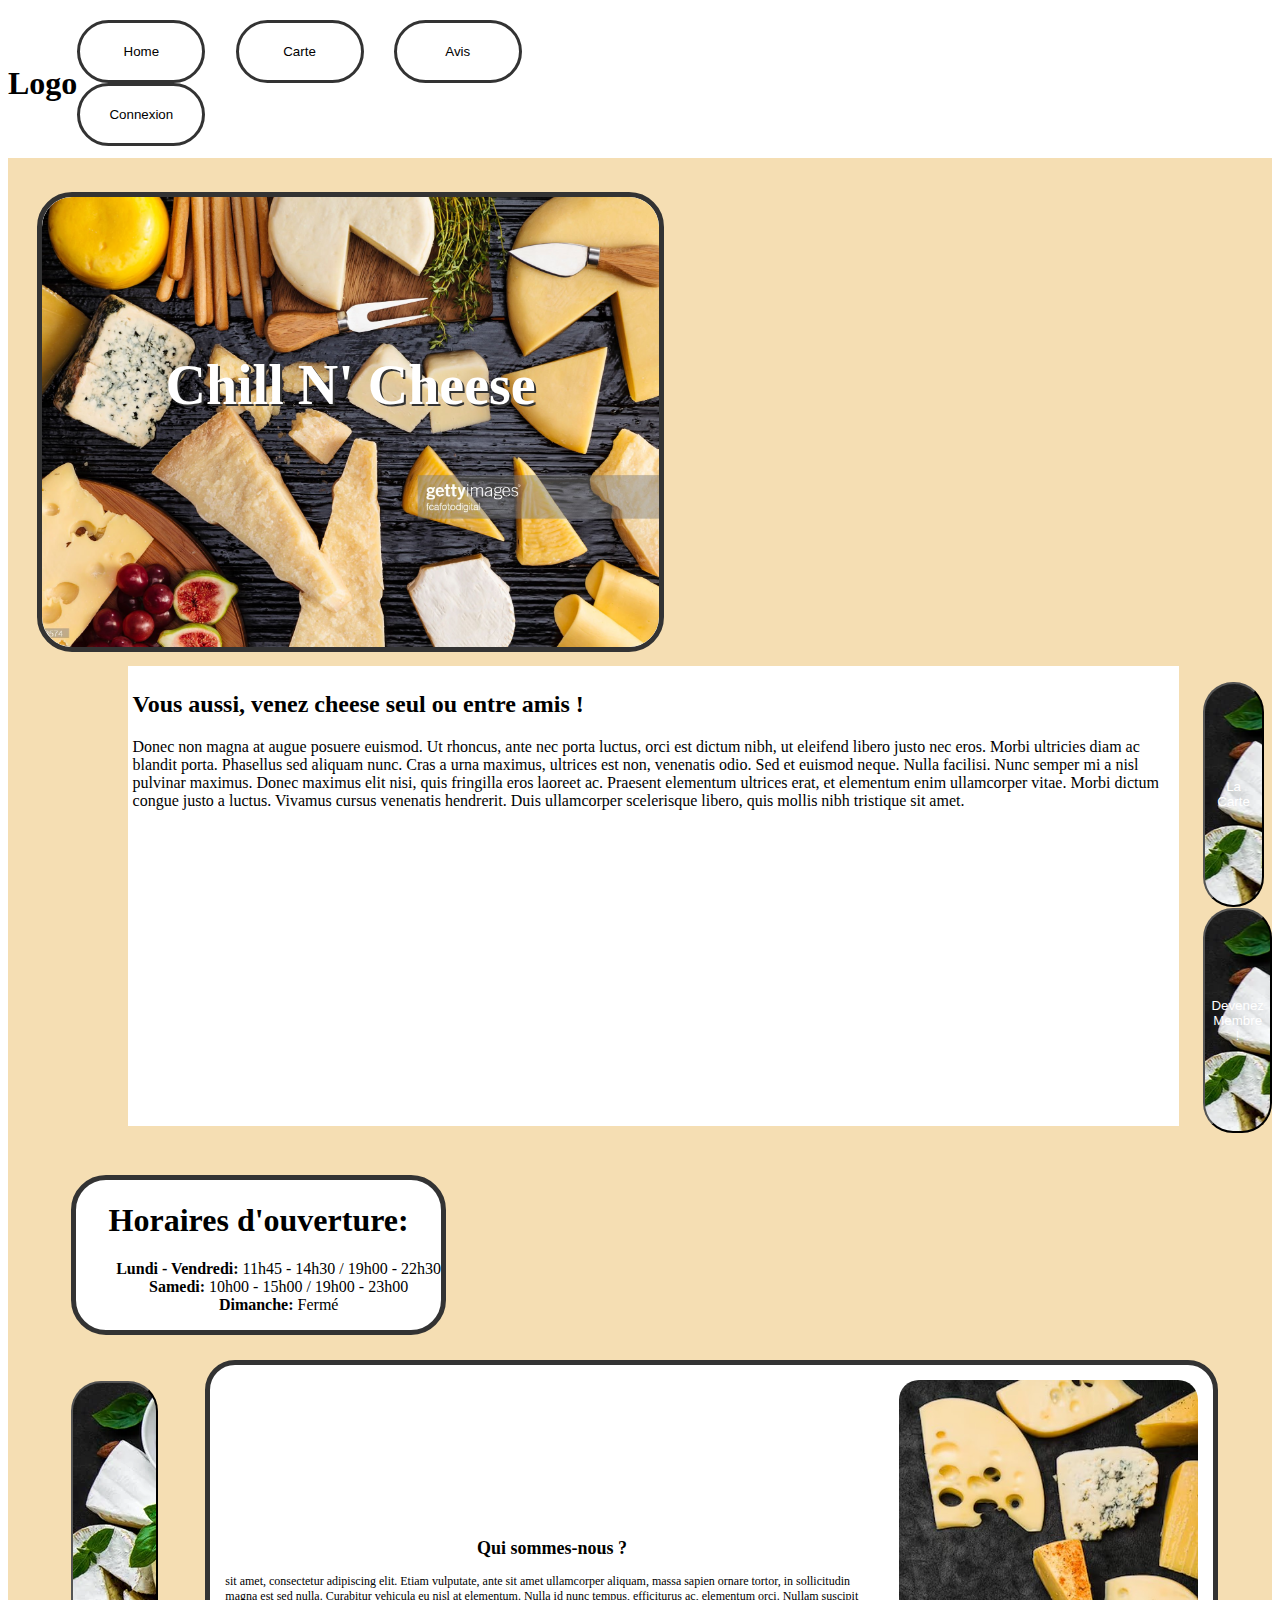
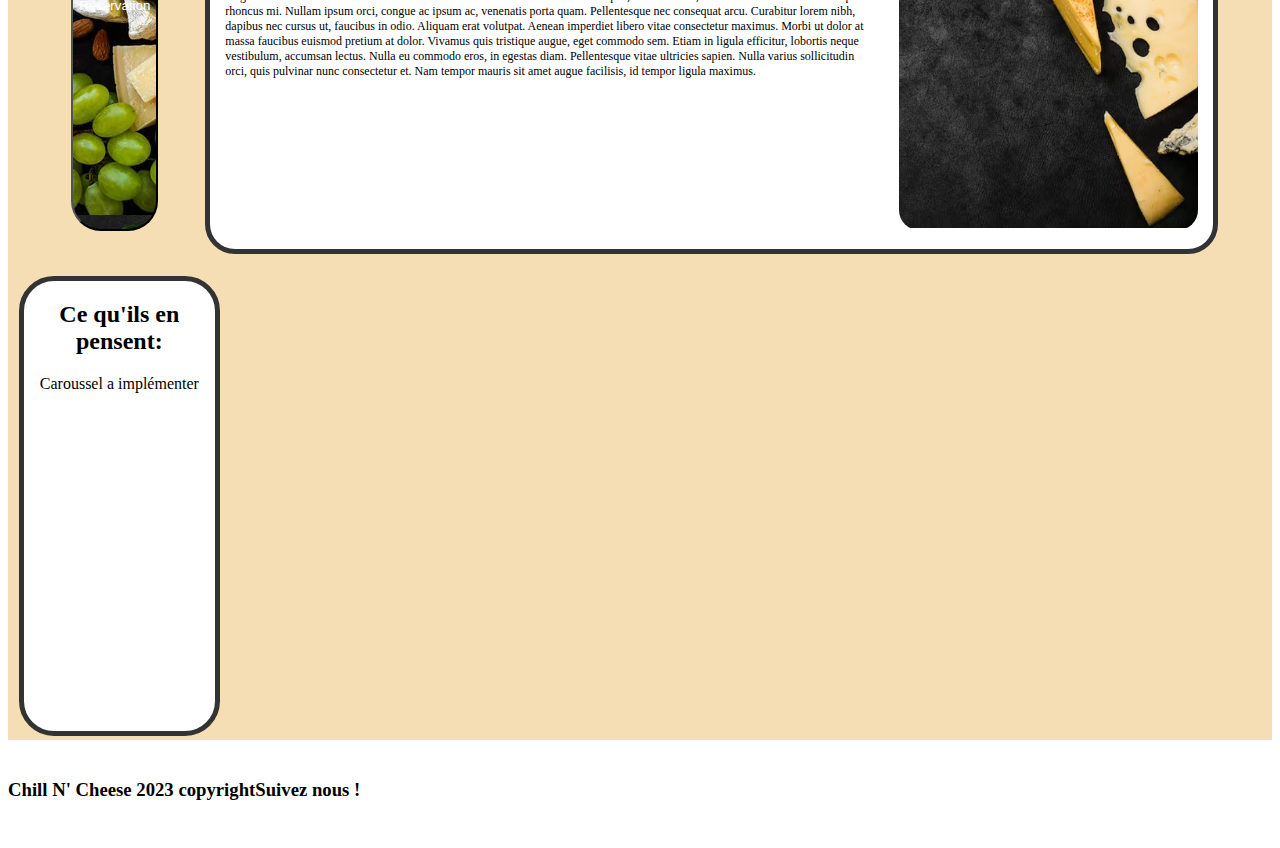
<file: index.html>
<!DOCTYPE html>
<html lang="fr">

<head>
  <meta charset="UTF-8">
  <meta http-equiv="X-UA-Compatible" content="IE=edge">
  <meta name="viewport" content="width=device-width, initial-scale=1.0">
  <link rel="stylesheet" href="style.css">
  <link rel="stylesheet" href="https://cdn.jsdelivr.net/npm/bootstrap@5.2.3/dist/css/bootstrap.min.css"
    integrity="sha384-rbsA2VBKQhggwzxH7pPCaAqO46MgnOM80zW1RWuH61DGLwZJEdK2Kadq2F9CUG65" crossorigin="anonymous">
  <title>Chill N' Cheese</title>
</head>

<body>
  <div class="container-fluid">

    <header class="header row bg-dark text-white">
      <div class="col-4">
        <h1>Logo</h1>
      </div>
      <div class="col-8">
        <nav class="navbar">
          <button>Home</button>
          <button>Carte</button>
          <button>Avis</button>
          <button>Connexion</button>
        </nav>
      </div>
    </header>

    <main class="home-main">

      <div class="row">

        <div class="col">
          <div class="title">
            <h1>Chill N' Cheese</h1>
            <img src="assets/images/fondfromage.jpg">
          </div>
        </div>

      </div>

      <div class="row">

        <div class="col-6">
          <article class="welcome">
            <h2>Vous aussi, venez cheese seul ou entre amis !</h2>
            <p>
              Donec non magna at augue posuere euismod. Ut rhoncus, ante nec porta luctus, orci est dictum nibh, ut eleifend libero justo nec eros.
              Morbi ultricies diam ac blandit porta. Phasellus sed aliquam nunc. Cras a urna maximus, ultrices est non, venenatis odio. Sed et euismod neque.
              Nulla facilisi. Nunc semper mi a nisl pulvinar maximus. Donec maximus elit nisi, quis fringilla eros laoreet ac. 
              Praesent elementum ultrices erat, et elementum enim ullamcorper vitae. Morbi dictum congue justo a luctus. 
            Vivamus cursus venenatis hendrerit. Duis ullamcorper scelerisque libero, quis mollis nibh tristique sit amet.
          </p>
          </article>
        </div>

        <div class="col-6">
          <section class="front-buttons">
            <div class="row">
              <button class="front-card-button">La Carte</button>
            </div>
            <div class="row">
              <button class="membre-button">Devenez Membre !</button>
            </div>
          </section>  
        </div>

      </div>

      <div class="row">
        
        <div class="hours col">
          <h1>Horaires d'ouverture:</h1>
          <ul class="days">
            <li><strong>Lundi - Vendredi:</strong> 11h45 - 14h30 / 19h00 - 22h30</li>
            <li><strong>Samedi:</strong> 10h00 - 15h00 / 19h00 - 23h00</li>
            <li><strong>Dimanche:</strong> Fermé</li>
          </ul>
        </div>

      </div> 

      <div class="row">

        <div class="reservation col-2">
          <button class="reservation-button">Réservation</button>
        </div>

        <div class="col-9">
          <article class="presentation">
            <div class="presentation-text">
              <h2>Qui sommes-nous ?</h2>
              <p>
                sit amet, consectetur adipiscing elit. Etiam vulputate, ante sit amet ullamcorper aliquam, massa sapien ornare tortor, in sollicitudin magna est sed nulla.
                Curabitur vehicula eu nisl at elementum. Nulla id nunc tempus, efficiturus ac, elementum orci. Nullam suscipit rhoncus mi.
                Nullam ipsum orci, congue ac ipsum ac, venenatis porta quam. Pellentesque nec consequat arcu. 
                Curabitur lorem nibh, dapibus nec cursus ut, faucibus in odio. Aliquam erat volutpat.
                Aenean imperdiet libero vitae consectetur maximus. Morbi ut dolor at massa faucibus euismod pretium at dolor. 
                Vivamus quis tristique augue, eget commodo sem. Etiam in ligula efficitur, lobortis neque vestibulum, accumsan lectus. 
                Nulla eu commodo eros, in egestas diam. Pellentesque vitae ultricies sapien. Nulla varius sollicitudin orci, quis pulvinar nunc consectetur et. 
                Nam tempor mauris sit amet augue facilisis, id tempor ligula maximus.
              </p>
            </div>
            <div>
              <img class="presentation-image" src="assets/images/fondfromage3.jpg"> 
            </div>
          </article>
        </div>

      </div>

      <div class="row">

        <div class="col">
          <section class="notice">
            <h2 class="notice-title">Ce qu'ils en pensent:
            </h2>
            <p>Caroussel a implémenter</p>
          </section>
        </div>
      </div>
      
    </main>

    <footer class="footer row bg-dark text-white">
      <div class="col-6">
        <!--LOGO-->
        <h3>Chill N' Cheese 2023 copyright</h3>
      </div>
      <div class="col-6">
        <h3>Suivez nous !</h3>
      </div>
    </footer>

  </div>

  <script src="https://code.jquery.com/jquery-3.2.1.slim.min.js"></script>
  <script src="https://maxcdn.bootstrapcdn.com/bootstrap/4.0.0/js/bootstrap.min.js"></script>
</body>

</html>
</file>
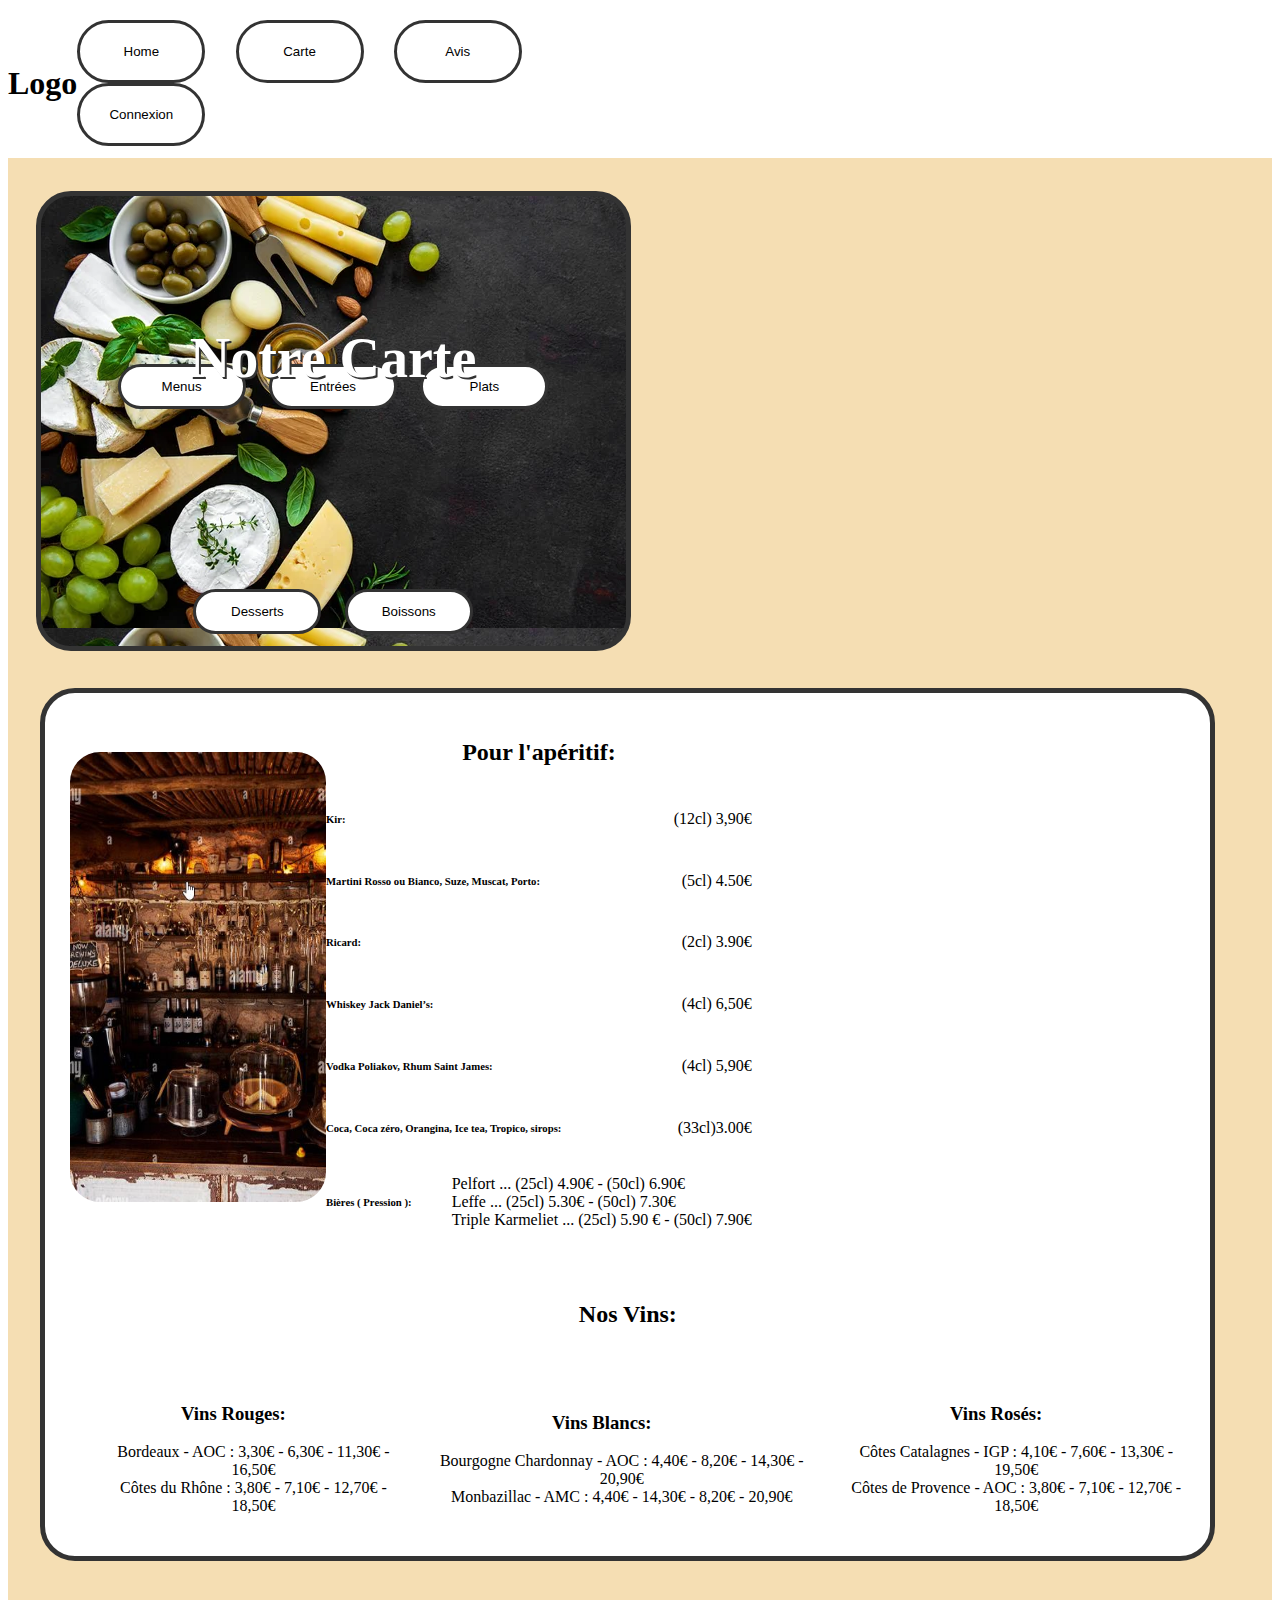
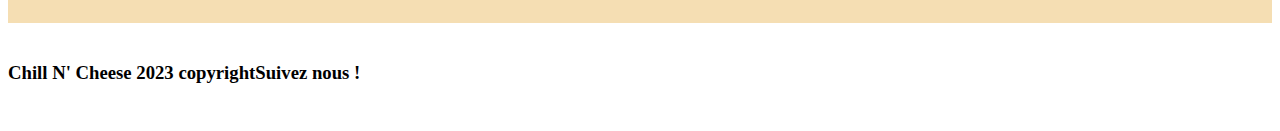
<file: pages/boissons.html>
<!DOCTYPE html>
<html lang="fr">
<head>
    <meta charset="UTF-8">
    <meta http-equiv="X-UA-Compatible" content="IE=edge">
    <meta name="viewport" content="width=device-width, initial-scale=1.0">
    <title>Chill N' Cheese - Nos boissons</title>
    <link rel="stylesheet" href="../style.css">
    <link rel="stylesheet" href="https://cdn.jsdelivr.net/npm/bootstrap@5.2.3/dist/css/bootstrap.min.css"
    integrity="sha384-rbsA2VBKQhggwzxH7pPCaAqO46MgnOM80zW1RWuH61DGLwZJEdK2Kadq2F9CUG65" crossorigin="anonymous">
</head>
<body>
    <div class="container-fluid">

        <header class="header row bg-dark text-white">

            <div class="col-4">
              <h1>Logo</h1>
            </div>
            <div class="col-8">
              <nav class="navbar">
                <button>Home</button>
                <button>Carte</button>
                <button>Avis</button>
                <button>Connexion</button>
              </nav>
            </div>
        </header>

        <main class="main">

            <div class="row">

                <div class="col">
                  <div class="card-title">
                    <h1>Notre Carte</h1>
                    <button>Menus</button>
                    <button>Entrées</button>
                    <button>Plats</button>
                    <button>Desserts</button>
                    <button>Boissons</button>
                  </div>
                </div>
        
            </div>

           <div class="row">

                <div class="col">
                    <div class="drink-main">

                        <div class="row">

                            <div class="col-3">
                                <img class="drink-image" src="../assets/images/fondBoissons.jpg">
                            </div>
                            <div class="col-9 drink-div">
                                <h2 class="drink-title">Pour l'apéritif:</h2>
                                <section class="drinks">
                                    <div class="row-cols">

                                       
                                        <article class="col drink-layout">
                                            <h6>Kir:</h6>
                                            <p class="drink-text">(12cl) 3,90€</p>
                                        </article>

                                        <article class="col drink-layout">
                                            <h6>Martini Rosso ou Bianco, Suze, Muscat, Porto:</h6>
                                            <p class="drink-text">(5cl) 4.50€</p>
                                        </article>

                                        <article class="col drink-layout">
                                            <h6>Ricard:</h6>
                                            <p class="drink-text">(2cl) 3.90€</p>
                                        </article>

                                        <article class="col drink-layout">
                                            <h6>Whiskey Jack Daniel’s:</h6>
                                            <p class="drink-text">(4cl) 6,50€</p>
                                        </article>

                                        <article class="col drink-layout">
                                            <h6>Vodka Poliakov, Rhum Saint James:</h6>
                                            <p class="drink-text">(4cl) 5,90€</p>
                                        </article>

                                        <article class="col drink-layout">
                                            <h6>Coca, Coca zéro, Orangina, Ice tea, Tropico, sirops:</h6>
                                            <p class="drink-text">(33cl)3.00€</p>
                                        </article>

                                        <article class="col drink-layout">
                                            <h6>Bières ( Pression ):</h6>
                                            <ul class="drink-text">
                                              <li class="drink-item">Pelfort ... (25cl) 4.90€ - (50cl) 6.90€</li>
                                              <li>Leffe ...   (25cl) 5.30€  - (50cl) 7.30€</li>
                                              <li>Triple Karmeliet ... (25cl) 5.90 € - (50cl) 7.90€</li>
                                            </ul>
                                          </article>
                                          


                                    </div>
                                </section>
                            </div>

                        </div>

                        <div class="row">

                            <div class="col">
                                <h2 class="drink-title"> Nos Vins:</h2>
                                <div class="wine row">
                                            <div class="col-6 wine-details">
                                                <h3>Vins Rouges:</h3>
                                                <ul>
                                                    <li>Bordeaux - AOC : 3,30€ - 6,30€ - 11,30€ - 16,50€</li>
                                                    <li>Côtes du Rhône : 3,80€ - 7,10€ - 12,70€ - 18,50€</li>
                                                </ul>
                                            </div>
                                            <div class="col-6 wine-details">
                                                <h3>Vins Blancs:</h3>
                                                <ul>
                                                    <li>Bourgogne Chardonnay - AOC :   4,40€ - 8,20€ - 14,30€ - 20,90€</li>
                                                    <li>Monbazillac - AMC :                  4,40€ - 14,30€ - 8,20€ - 20,90€</li>
                                                </ul>
                                            </div>
                                            <div class="col-12 wine-details">
                                                <h3>Vins Rosés:</h3>
                                                <ul>
                                                    <li>Côtes Catalagnes - IGP : 4,10€ - 7,60€ - 13,30€ - 19,50€</li>
                                                    <li>Côtes de Provence - AOC : 3,80€ - 7,10€ - 12,70€ - 18,50€</li>
                                                </ul>
                                            </div>
                                </div>
                            </div>

                        </div>
                    </div>
                </div>
            </div>
        </main>



        <footer class="footer row bg-dark text-white">
            <div class="col-6">
              <!--LOGO-->
              <h3>Chill N' Cheese 2023 copyright</h3>
            </div>
            <div class="col-6">
              <h3>Suivez nous !</h3>
            </div>
        </footer>
    </div>
    
    <script src="https://code.jquery.com/jquery-3.2.1.slim.min.js"></script>
    <script src="https://maxcdn.bootstrapcdn.com/bootstrap/4.0.0/js/bootstrap.min.js"></script>
</body>
</html>
</file>
<file: style.css>
.container-fluid {
  height: 100%;
}

.row {
  display: flex;
  align-items: center;
}

.header {
  height: 150px;
}

.main {
  background-color: wheat;
  
}

.footer {
  height: 100px;
}

.navbar button:nth-child(1),
.navbar button:nth-child(2),
.navbar button:nth-child(3),
.navbar button:nth-child(4) {
  background-color: white;
  border: #333 solid 3px;
  border-radius: 35px;
  height: 7vh;
  width: 10vw;
  margin-right: 5%;
}

ul {
  list-style: none;
}

                                                                  /*FRONT PAGE*/

.home-main {
  background-color: wheat;
}

.title {
  display: flex;
  flex-direction: column;
  justify-content: center;
  align-items: center;
  width: 90%;
  height: 50vh;
  margin: 5% auto 2%;
  text-align: center;
  border-radius: 35px;
  border: #333 solid 5px;
  overflow: hidden;
  background-color: white;
}

.title h1 {
  position: absolute;
  top: 35%;
  color: white;
  font-size: 3.5rem;
  text-shadow: 2px 2px #333;
}

.title img {
  width: 100%;
  height: 100%;
  object-fit: cover;
  border-radius: 30px;
}

.welcome {
  padding: 5px;
  margin-left: 10%;
  margin-right: 2%;
  margin-bottom: 2%;
  background-color: white;
  height: 50vh;
  overflow: hidden;
}

.front-buttons {
  margin-right: 12%;
  margin-bottom:2%;
}

.front-card-button {
  background-image: url(assets/images/fondfromage2.jpg);
  height: 25vh;
  margin-bottom:2%;
  border-radius: 30px;
  color: white;
}

.membre-button {
  background-image: url(assets/images/fondfromage2.jpg);
  height: 25vh;
  border-radius: 30px;
  color: white;
}

.hours {
  margin-top: 2%;
  margin-right: 5%;
  margin-bottom: 2%;
  margin-left: 5%;
  text-align: center;
  border-radius: 35px;
  border: #333 solid 5px;
  overflow: hidden;
  background-color: white;
}

.days {
  list-style: none;
}


.reservation {
  margin-left: 5%;
  margin-right: 2%;
  margin-bottom: 2%;
  height: 50vh;
}

.reservation-button {
  background-image: url(assets/images/fondfromage2.jpg);
  border-radius: 30px;
  color: white;
  height: 100%;
  width: 100%;
}

.presentation {
  display: flex;
  align-items: center;
  padding: 5px;
  margin-left: 2%;
  margin-right: 5%;
  margin-bottom: 2%;
  background-color: white;
  overflow: hidden;
  border: #333 solid 5px;
  border-radius: 30px;
  font-size: 0.75rem;
}

.presentation h2 {
  text-align: center;
}

.presentation-text {
  padding: 10px;
}

.presentation-image {
  height: 50vh;
  margin: auto;
  padding: 10px;
  border-radius: 30px;
}

.notice {
  margin-right: 5%;
  margin-bottom: 2%;
  margin-left: 5%;
  text-align: center;
  border-radius: 35px;
  border: #333 solid 5px;
  overflow: hidden;
  background-color: white;
  height: 50vh;
}


                                                                        /*DRINK PAGE*/


.card-title {
  display: flex;
  flex-wrap: wrap;
  justify-content: center;
  align-items: flex-end;
  width: 90%;
  height: 50vh;
  margin: 5% auto 2%;
  text-align: center;
  border-radius: 35px;
  border: #333 solid 5px;
  overflow: hidden;
  background-image: url(../assets/images/fondfromage2.jpg);

}

.card-title h1 {
  position: absolute;
  top: 32%;
  color: white;
  font-size: 3.5rem;
  text-shadow: 2px 2px #333;
}

.card-title button {
  margin: 2%;
  background-color: white;
  border: #333 solid 3px;
  border-radius: 35px;
  height: 5vh;
  width: 10vw;
}

.drink-main {
  display: flex;
  flex-direction: column;
  border: #333 solid 5px;
  border-radius: 35px;
  width: 90%;
  overflow: hidden;
  background-color: white;
  margin: 2% auto 5%;
  padding: 2%;
}

.drink-image {
  border-radius: 30px;
  width: 20vw;
  height: 50vh;
  margin-bottom: 2%;
}

.drink-title {
  text-align: center;
  margin: 5%;
}

.drink-layout {
 display: flex;
 justify-content: space-between;
 align-items: center;
}


.beer-layout {
  display: grid;
  grid-template-columns: auto 1fr;
}

.drink-title-container {
  display: flex;
  align-items: center;
  margin-right: 10px;
}

.wine-details {
  text-align: center;
}
</file>
